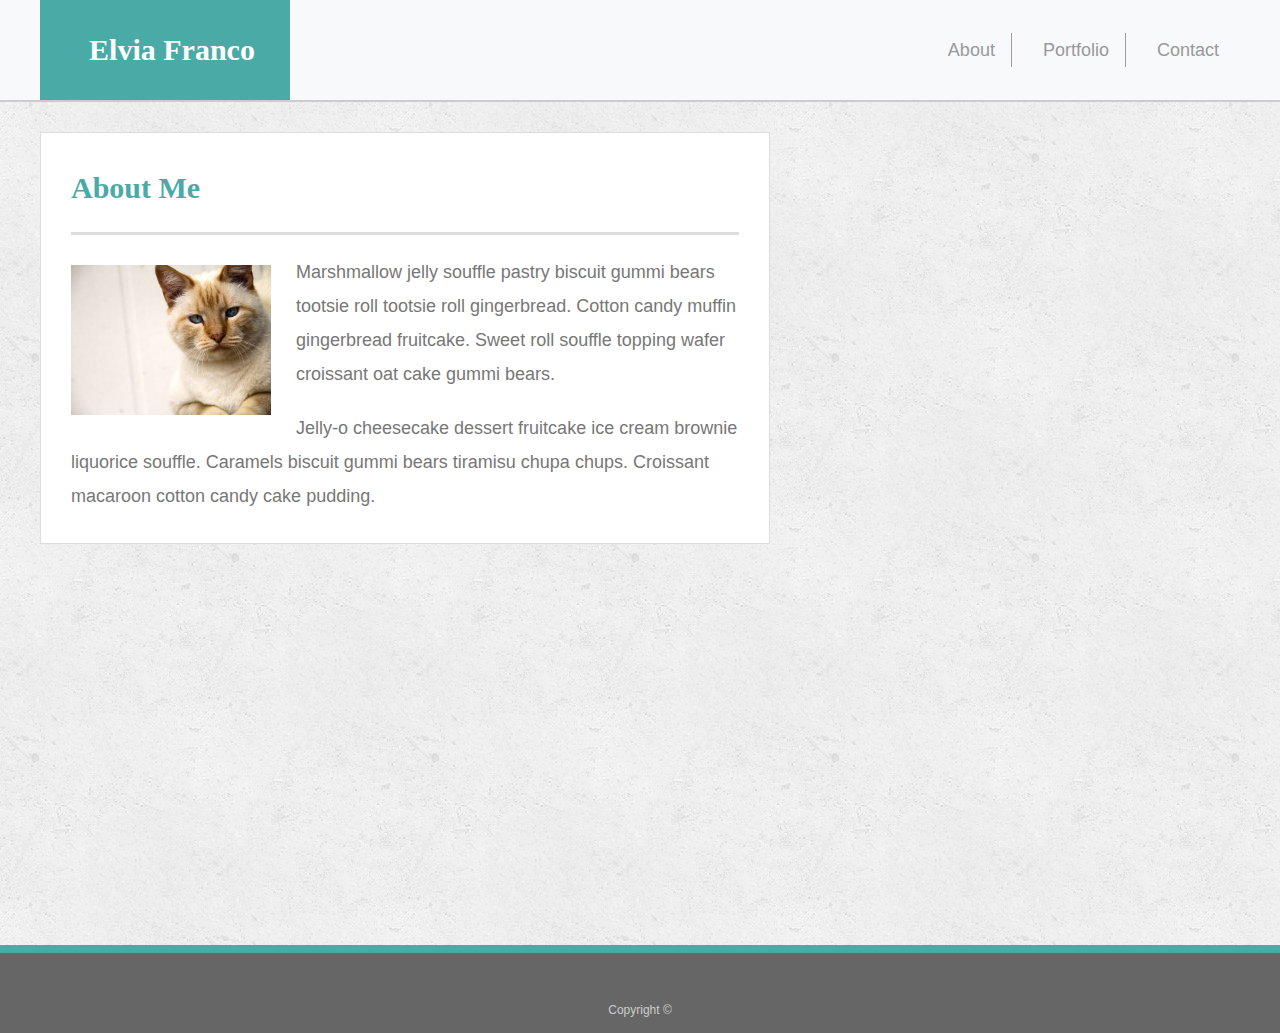
<file: index.html>
<!doctype html>
<html lang="en-us">

<head>
  <!---Required meta tags-->
  <meta charset="UTF-8">
  <meta name="viewport" content="width=device-width, initial-scale=1, shrink-to-fit=no">
  <title>About | Elvia Franco</title>

  <!-- Bootstrap CSS -->
  <link rel="stylesheet" href="https://maxcdn.bootstrapcdn.com/bootstrap/4.0.0/css/bootstrap.min.css"
    integrity="sha384-Gn5384xqQ1aoWXA+058RXPxPg6fy4IWvTNh0E263XmFcJlSAwiGgFAW/dAiS6JXm" crossorigin="anonymous">

  <!--CSS Style Sheet-->
  <link rel="stylesheet" type="text/css" href="style.css">
</head>

<body>
  <!-- Header + Navigation -->
  <header>
    <!-- <div class="container-fluid">  -->
    <div class="row-fluid">
      <nav class="navbar navbar-light bg-light" id="bootstrapnav">
        <div class="col-lg-6 col-md-6 col-xs-6" id="col">
          <div id="logo"><a class="navbar-brand" href="#" id="text"> Elvia Franco</a></div>
        </div>

        <div class="col-lg-6 col-md-6 col-xs-6">
          <ul class="nav justify-content-end" id="linksSmall">
            <li class="nav-item">
              <a class="nav-link active" id="mylinks" href="index.html">About</a>
            </li>
            <li class="nav-item">
              <a class="nav-link" id="mylinks" href="portfolio.html">Portfolio</a>
            </li>
            <li class="nav-item">
              <a class="nav-link" href="contact.html">Contact</a>
            </li>
          </ul>
        </div>
      </nav>
    </div>
    <!-- </div>  -->
  </header>


  <!-- About Me -->
  <div class="container">
    <div class="row-fluid">
      <div class="col-lg-8">
        <section class="main-section">
          <h1>About Me</h1>
          <!-- Responsive Image -->
          <img src="images/cat.jpg" class="img-fluid" id=".img-fluid" alt="Responsive image">

          <p>Marshmallow jelly souffle pastry biscuit gummi bears tootsie roll tootsie roll gingerbread. Cotton candy
            muffin gingerbread fruitcake. Sweet roll souffle topping wafer croissant oat cake gummi bears.</p>

          <p>Jelly-o cheesecake dessert fruitcake ice cream brownie liquorice souffle. Caramels biscuit gummi bears
            tiramisu chupa chups. Croissant macaroon cotton candy cake pudding.</p>
        </section>
      </div>
      <div class="col-lg-4"></div>
    </div>
  </div>

  <!-- Footer -->
  <footer>
    <div class="container-fluid">
      <div class="footer-copyright text-center py-8">Copyright &copy; </div>
    </div>
  </footer>
</body>

</html>
</file>
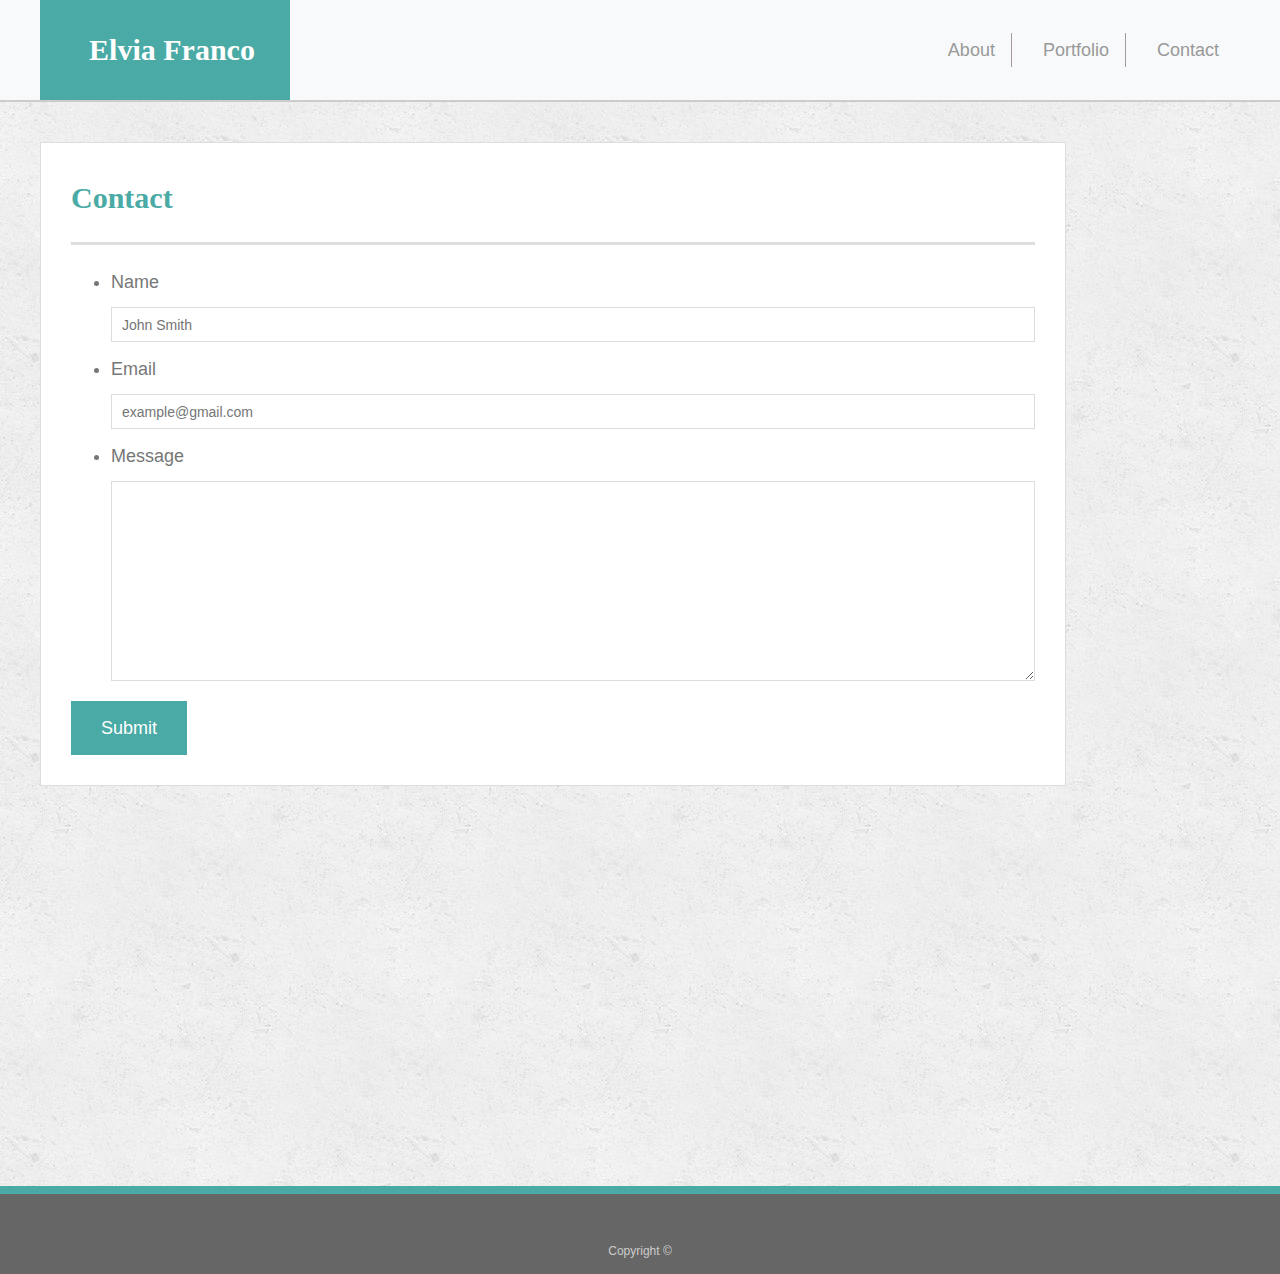
<file: contact.html>
<!doctype html>
<html lang="en-us">

<head>
  <!---Required meta tags-->
  <meta charset="UTF-8">
  <meta name="viewport" content="width=device-width, initial-scale=1, shrink-to-fit=no">
  <title>About | Elvia Franco</title>

  <!-- Bootstrap CSS -->
  <link rel="stylesheet" href="https://maxcdn.bootstrapcdn.com/bootstrap/4.0.0/css/bootstrap.min.css"
    integrity="sha384-Gn5384xqQ1aoWXA+058RXPxPg6fy4IWvTNh0E263XmFcJlSAwiGgFAW/dAiS6JXm" crossorigin="anonymous">

  <!--CSS Style Sheet-->
  <link rel="stylesheet" type="text/css" href="style.css">
</head>

<body>
  <!-- Header + Navigation -->
  <header>
    <!-- <div class="container-fluid">  -->
    <div class="row-fluid">
      <nav class="navbar navbar-light bg-light" id="bootstrapnav">
        <div class="col-lg-6 col-md-6 col-xs-6" id="col">
          <div id="logo"><a class="navbar-brand" href="#" id="text"> Elvia Franco</a></div>
        </div>

        <div class="col-lg-6 col-md-6 col-xs-6">
          <ul class="nav justify-content-end" id="linksSmall">
            <li class="nav-item">
              <a class="nav-link active" id="mylinks" href="index.html">About</a>
            </li>
            <li class="nav-item">
              <a class="nav-link" id="mylinks" href="portfolio.html">Portfolio</a>
            </li>
            <li class="nav-item">
              <a class="nav-link" href="contact.html">Contact</a>
            </li>
          </ul>
        </div>
      </nav>
    </div>
    <!-- </div>  -->
  </header>

  <div id="main-container" class="container">
    <section class="main-section3">
      <h1>Contact</h1>

      <form id="contact-form">
        <ul>
          <li>
            <label for="name">Name</label>
            <input type="text" id="name" name="name" placeholder="John Smith" required="required">
          </li>
          <li>
            <label for="email">Email</label>
            <input type="email" id="email" name="email" placeholder="example@gmail.com" required="required">
          </li>
          <li>
            <label for="message">Message</label>
            <textarea id="message" name="message" required="required"></textarea>
          </li>
        </ul>
        <input type="submit">
      </form>

    </section>

  </div>

  <!-- Footer -->
  <footer>
    <div class="container-fluid">
      <div class="footer-copyright text-center py-8">Copyright &copy; </div>
    </div>
  </footer>

</body>

</html>
</file>
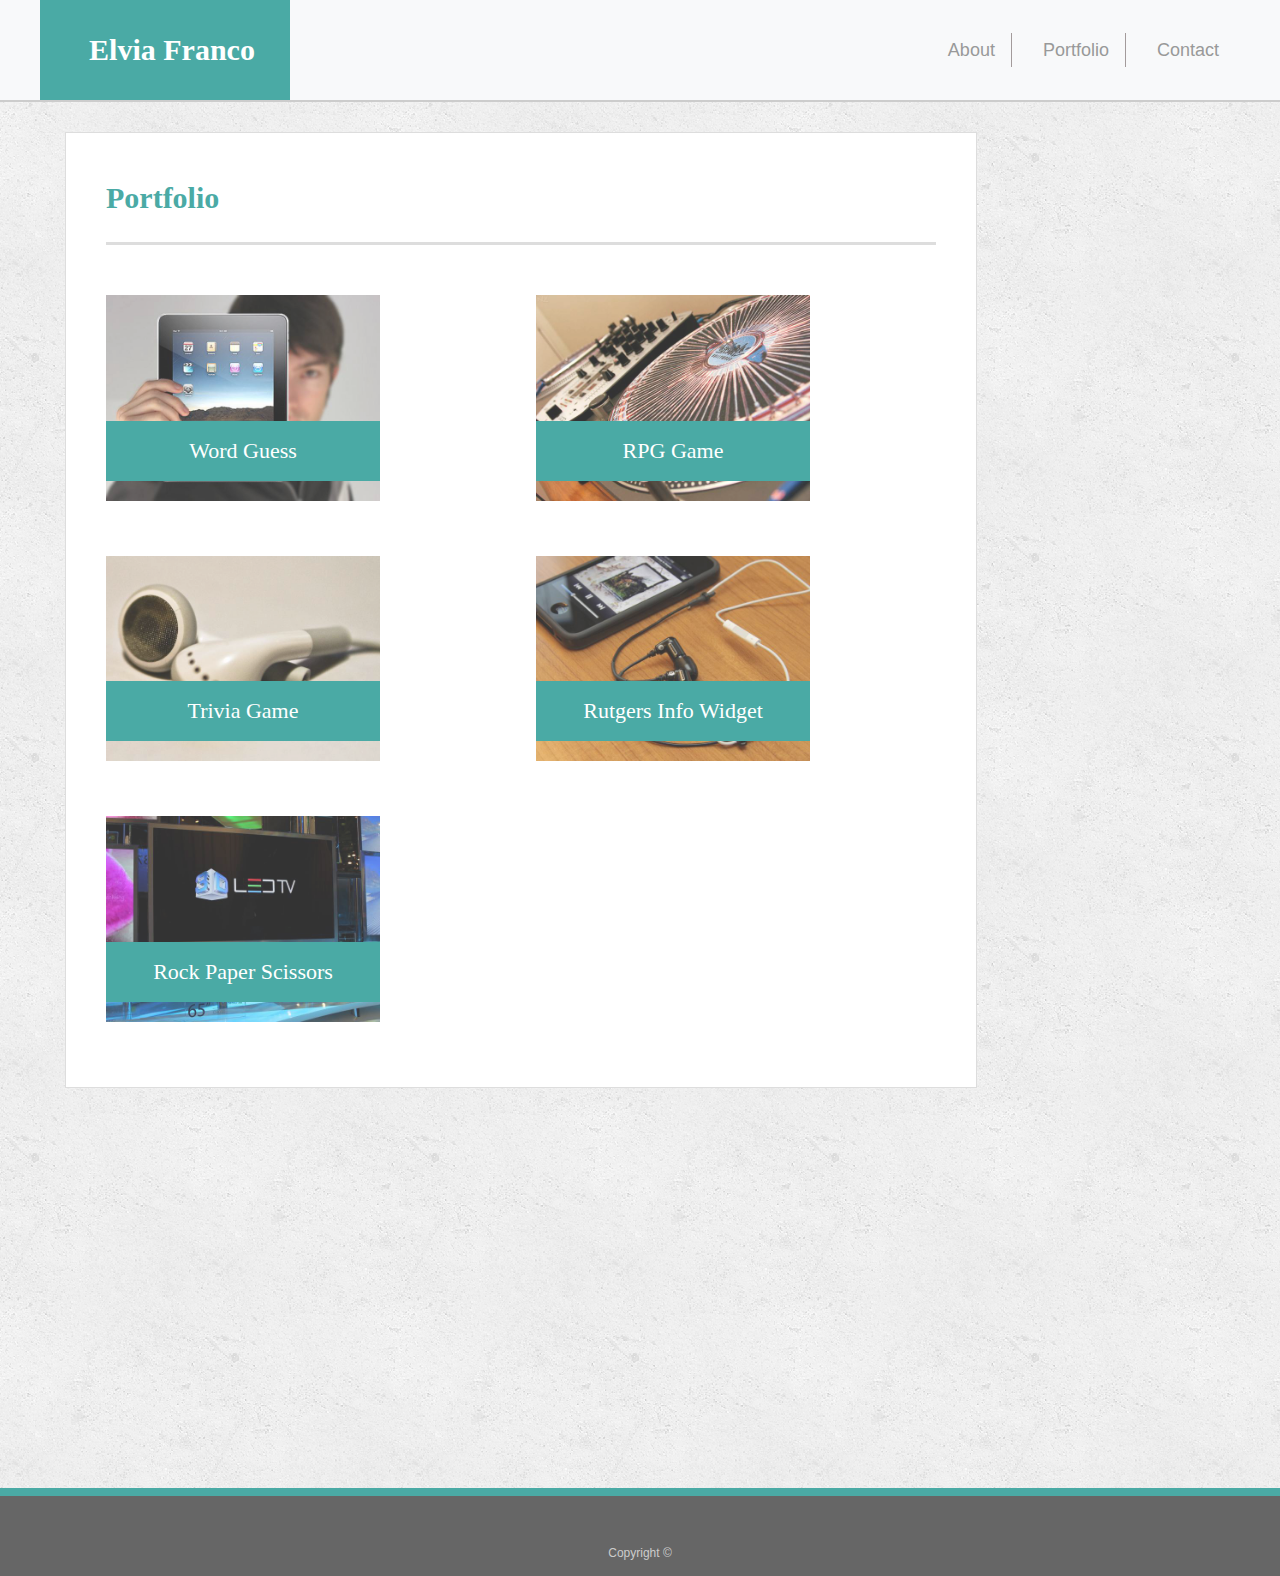
<file: portfolio.html>
<!doctype html>
<html lang="en-us">

<head>
  <meta charset="UTF-8">
  <title>Portfolio | Elvia Franco</title>
  <meta name="viewport" content="width=device-width, initial-scale=1, shrink-to-fit=no">

  <!-- Bootstrap CSS -->
  <link rel="stylesheet" href="https://maxcdn.bootstrapcdn.com/bootstrap/4.0.0/css/bootstrap.min.css"
    integrity="sha384-Gn5384xqQ1aoWXA+058RXPxPg6fy4IWvTNh0E263XmFcJlSAwiGgFAW/dAiS6JXm" crossorigin="anonymous">

  <!--CSS Style Sheet-->
  <link rel="stylesheet" type="text/css" href="style.css">
</head>

<body>
  <!-- Header + Navigation -->
  <header>
    <!-- <div class="container-fluid">  -->
    <div class="row-fluid">
      <nav class="navbar navbar-light bg-light" id="bootstrapnav">
        <div class="col-lg-6 col-md-6 col-xs-6" id="col">
          <div id="logo"><a class="navbar-brand" href="#" id="text"> Elvia Franco</a></div>
        </div>

        <div class="col-lg-6 col-md-6 col-xs-6">
          <ul class="nav justify-content-end" id="linksSmall">
            <li class="nav-item">
              <a class="nav-link active" id="mylinks" href="index.html">About</a>
            </li>
            <li class="nav-item">
              <a class="nav-link" id="mylinks" href="portfolio.html">Portfolio</a>
            </li>
            <li class="nav-item">
              <a class="nav-link" href="contact.html">Contact</a>
            </li>
          </ul>
        </div>
      </nav>
    </div>
    <!-- </div>  -->
  </header>


  <!-- Portfolio -->
  <div id="main-container" class="container">
    <section class="main-section2">
      <h1>Portfolio</h1>
      <div class="row">
        <div class="col">
          <div class="work">
            <img src="images/technics-q-c-640-480-1.jpg" alt="Word Guess">
            <h3>Word Guess</h3>
          </div>
        </div>

        <div class="col">
          <div class="work">
            <img src="images/technics-q-c-640-480-2.jpg" alt="RPG Game">
            <h3>RPG Game</h3>
          </div>
        </div>
        <!-- <div class="w-100"></div> -->

        <div class="col">
          <div class="work">
            <img src="images/technics-q-c-640-480-5.jpg" alt="Trivia Game">
            <h3>Trivia Game</h3>
          </div>
        </div>

        <div class="col">
          <div class="work">
            <img src="images/technics-q-c-640-480-7.jpg" alt="Rutgers Info Widget">
            <h3>Rutgers Info Widget</h3>
          </div>
        </div>

        <div class="col">
          <div class="work">
            <img src="images/technics-q-c-640-480-9.jpg" alt="Rock Paper Scissors">
            <h3>Rock Paper Scissors</h3>
          </div>
        </div>
      </div>
  </div>
  </section>
  </div>

  <!-- Footer -->
  <footer>
    <div class="footer-copyright text-center py-8">Copyright &copy; </div>
  </footer>
</body>

</html>
</file>
<file: style.css>
/* general */

body {
  font-family: Arial, "Helvetica Neue", Helvetica, sans-serif;
  font-size: 18px;
  line-height: 34px;
  color: #777777;
  background: url("images/concrete_seamless.png");
}

.container {
  margin: 0 0 0 0;
  padding: 0 0 0 0; 
  clear: both; 
} 

h1,
h2,
h3,
p {
  margin-bottom: 20px;
}

p:last-child {
  margin-bottom: 0;
}

h1,
h2,
h3 {
  font-family: Georgia, Times, "Times New Roman", serif;
  font-weight: 700;
  color: #4aaaa5;
}

h1 {
  padding-bottom: 20px;
  font-size: 30px;
  line-height: 49px;
  border-bottom: 3px solid #dddddd;
}

h2,
h3 {
  font-size: 22px;
}

.main-section { 
  width: 100%;
  padding: 30px;
  background: #ffffff;
  border: 1px solid #dddddd;
  margin-left: 25px; 
  margin-right: 25px;
  margin-top: 30px;
  margin-bottom: 400px;
}

img {
  float: left;
  width: 200px;
  height: auto;
  margin-top: 10px;
  margin-right: 25px;
}

/* Header + Navigation */

#header {
  width: 100%
}

#bootstrapnav {
  padding: 0 0 0 0;
  width:100%;
  border-bottom: 2px solid #cccccc;
}

#col {
  padding: 0 0 0 0;
}

#mylinks {
  border-right: 0.3px solid #a39b9b;
}

#linksSmall {
  float:right;
  text-align: center; 
  padding: 10px;
  margin-left: 300px;
  margin-right: 20px;
  width:100%;
  justify-content: end; 
  color: #ffffff;
}

#logo {
  width: 250px;
  height: 100%;
  position: relative;
  text-align: center;
  text-decoration: none;
  background-color: #4aaaa5;
  color: #ffffff; 
  margin-left: 40px;
  font-family: Georgia, Times, "Times New Roman", serif; 
  font-size: 30px;
  font-weight: 700;
  line-height: 90px;
}

#text {
  font-family: Georgia, Times, "Times New Roman", serif;
  font-size: 30px;
  font-weight: 700;
  line-height: 90px;
  color: #ffffff;
  text-align: center;
}

nav a {
  display: inline-block;
  padding-left: 15px;
  margin-left: 15px;
  line-height: 18px;
  color: #999;
  text-decoration: none;
  border-left: 1px solid #efefef;
}

nav a:first-child {
  border-left: 0 none;
}

/* Footer */

footer {
  width: 100%;
  padding: 40px 0;
  clear: both;
  font-size: 12px;
  color: #ffffff;
  color: #cccccc;
  text-align: center;
  background: #666666;
  border-top: 8px solid #4aaaa5;
  height: 50px;
}

/* portfolio page */

.main-section2 { 
  width: 80%;
  padding: 40px;
  background: #ffffff;
  border: 1px solid #dddddd;
  margin-left: 65px; 
  margin-right: auto;
  margin-top: 30px;
  margin-bottom: 400px;

}

.work {
  position: relative;
  float: left;
  width: 274px;
  margin: 20px 0 25px;
  overflow: auto;
}

.work:nth-child(even) {
  margin-right: 40px;
}

.work img {
  width: 100%;
  border: 0 none;
  opacity: 0.8;
}

.work h3 {
  position: absolute;
  bottom: 20px;
  width: 100%;
  padding: 15px;
  margin-bottom: 0;
  font-weight: 300;
  line-height: 30px;
  color: #ffffff;
  text-align: center;
  background: #4aaaa5;
  border-bottom: 0;
}

.auth-image {
  float: left;
  width: 200px;
  height: auto;
  margin-top: 10px;
  margin-right: 25px;
}


/* contact page */

.main-section3 {
  
  width: 100%;
  padding: 30px;
  margin: 40px 40px 400px 40px;
  background: #ffffff;
  border: 1px solid #dddddd;
  justify-content: center;
}

#contact-form ul {
  margin-bottom: 20px;
}

#contact-form li {
  margin-bottom: 10px;
}

label,
input[type=text],
input[type=email],
textarea {
  display: block;
  width: 100%;
}

input[type=text],
input[type=email],
textarea {
  height: 35px;
  padding: 0 10px;
  font-size: 14px;
  border: 1px solid #dddddd;
}

textarea {
  height: 200px;
}

input[type=submit] {
  padding: 10px 30px;
  font-size: 18px;
  color: #ffffff;
  cursor: pointer;
  background: #4aaaa5;
  border: 0 none;
}


/* Media Queries */

@media only screen and (min-width: 768px) {
  img {
    width:400px;
  }
}

@media only screen and (min-width: 980px) {
  img {
    width:200px;
  }

  .main-section3 {
  
    width: 90%;
    padding: 30px;
    margin: 40px 40px 400px 40px;
    background: #ffffff;
    border: 1px solid #dddddd;
    justify-content: center;
  }
}

@media only screen and (max-width: 640px) {
  #logo {
    text-align: center;
    width: 100%; 
    background-color: #4aaaa5;
    margin: 0%; 
    position: relative; 
    flex-direction:row;
  }

  #text {
  font-family: Georgia, Times, "Times New Roman", serif;
  font-size: 30px;
  font-weight: 700;
  line-height: 90px;
  color: #ffffff;
  text-align: center; 
}

#linksSmall {
  position: relative;
  text-align: center;
  padding: 10px;
  flex-direction:row;
  margin-left: 0%;
  margin-right: 20%;
  width:100%;
  justify-content: center;

}

img {
  width:600px;
}

.container-fluid {
  padding-right:1px;
  padding-left:0;
  margin-right:auto;
  margin-left:auto
}

.row-fluid {
  padding-right:0;
  padding-left:0;
  margin-right:auto;
  margin-left:auto
}

}
</file>
